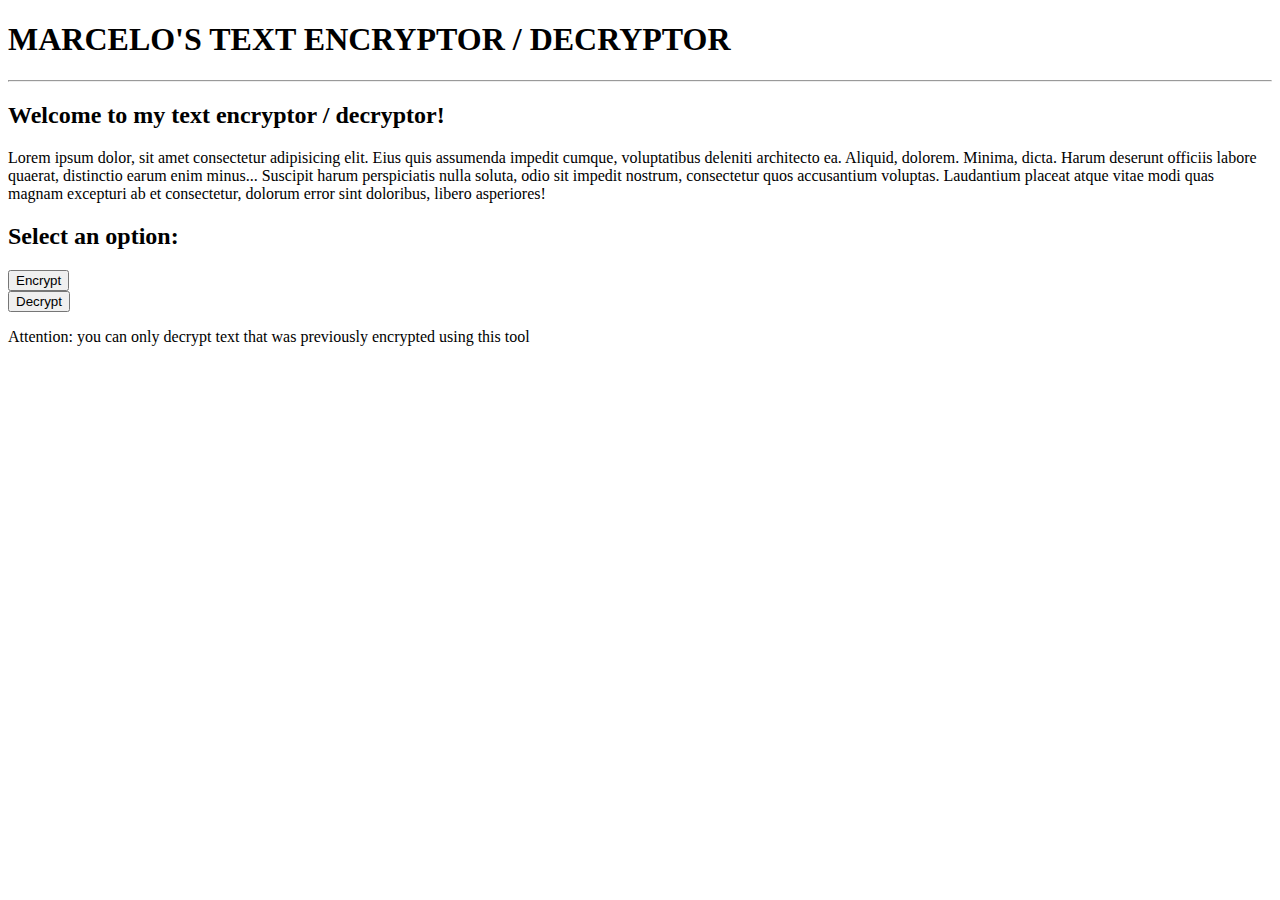
<file: index.html>
<!DOCTYPE html>
<html lang="en">

<head>
    <meta charset="UTF-8">
    <meta http-equiv="X-UA-Compatible" content="IE=edge">
    <meta name="viewport" content="width=device-width, initial-scale=1.0">
    <title>Text Encryptor / Decryptor</title>
</head>

<body>

    <header>
        <h1>MARCELO'S TEXT ENCRYPTOR / DECRYPTOR</h1>
    </header>

    <hr>
    <main>
        <h2>Welcome to my text encryptor / decryptor!</h2>

        <p>
            Lorem ipsum dolor, sit amet consectetur adipisicing elit. Eius quis assumenda impedit cumque, voluptatibus
            deleniti architecto ea. Aliquid, dolorem. Minima, dicta. Harum deserunt officiis labore quaerat, distinctio
            earum enim minus...
            Suscipit harum perspiciatis nulla soluta, odio sit impedit nostrum, consectetur quos accusantium voluptas.
            Laudantium placeat atque vitae modi quas magnam excepturi ab et consectetur, dolorum error sint doloribus,
            libero asperiores!
        </p>

        <h2>Select an option:</h2>

        <form action="encrypt.html">
            <button>Encrypt</button>
        </form>

        <form action="decrypt.html">
            <button>Decrypt</button>
        </form>

        <p>
            Attention: you can only decrypt text that was previously encrypted using this tool
        </p>


        <footer>

        </footer>
    </main>


</body>

</html>
</file>
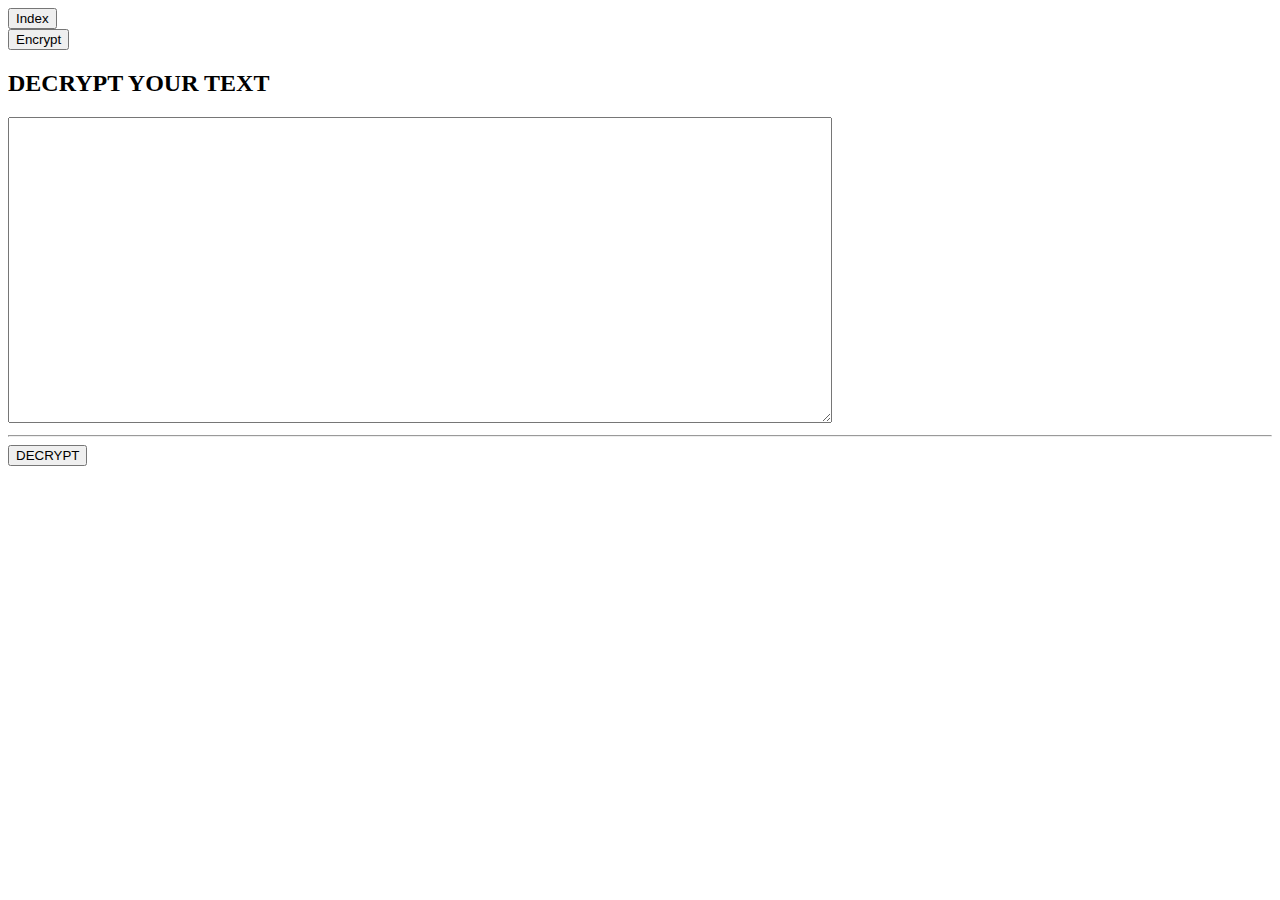
<file: decrypt.html>
<!DOCTYPE html>
<html lang="en">

<head>
    <meta charset="UTF-8">
    <meta http-equiv="X-UA-Compatible" content="IE=edge">
    <meta name="viewport" content="width=device-width, initial-scale=1.0">
    <title>Document</title>
</head>

<body>

    <main>
        <form action="">

            <header>
                <form action="landingpage.html">
                    <button>Index</button>
                </form>

                <form action="encrypt.html">
                    <button>Encrypt</button>
                </form>
            </header>

            <h2>DECRYPT YOUR TEXT</h2>

            <section>
                <div>

                    <textarea id="text" rows="20" cols="100" name="text" placeholder="type / paste your text here">
                    </textarea>

                </div>
            </section>

            <hr>

            <section>
                <button>DECRYPT</button>
            </section>
        </form>

    </main>
</body>

</html>
</file>
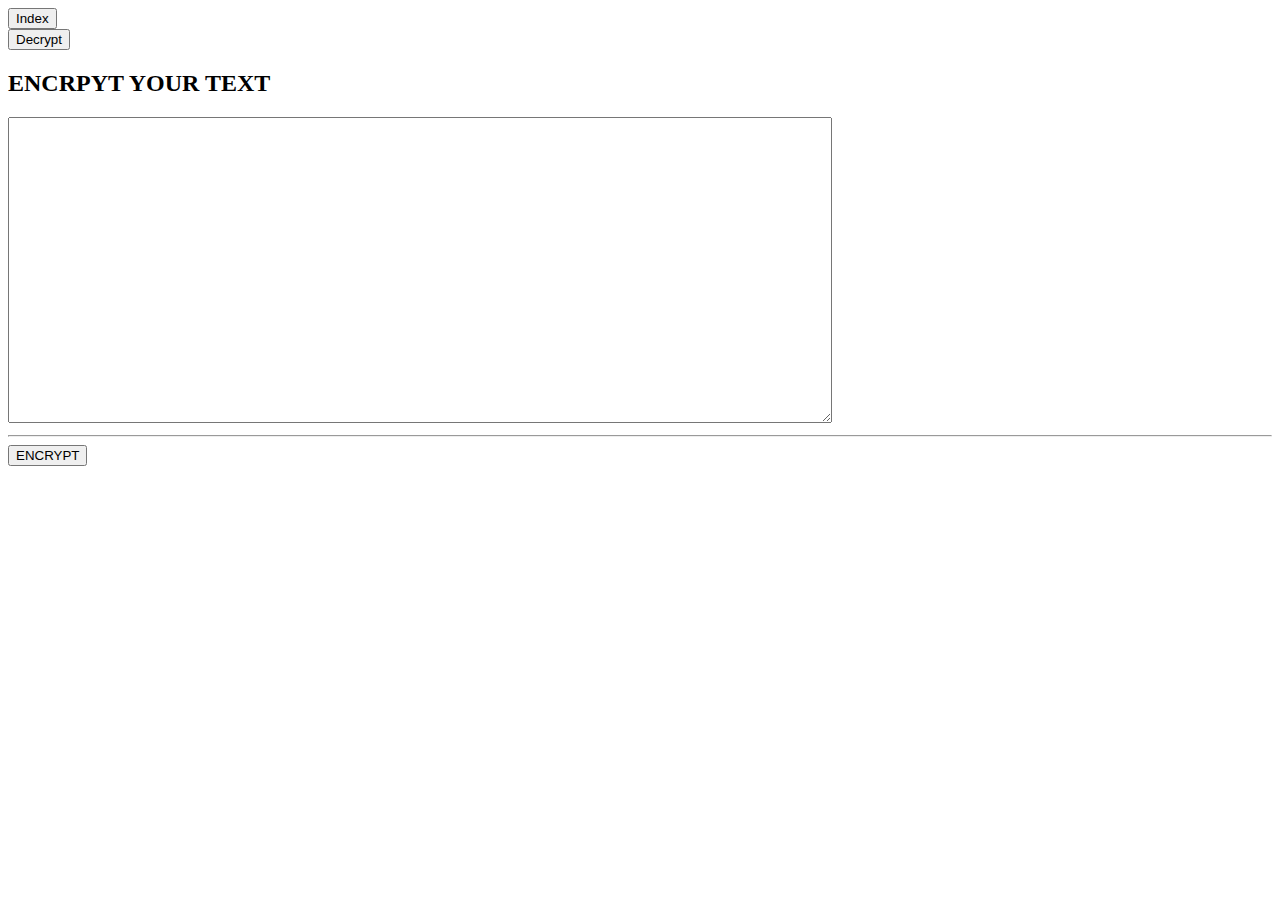
<file: encrypt.html>
<!DOCTYPE html>
<html lang="en">

<head>
    <meta charset="UTF-8">
    <meta http-equiv="X-UA-Compatible" content="IE=edge">
    <meta name="viewport" content="width=device-width, initial-scale=1.0">
    <title>Document</title>
</head>

<body>

    <main>
        <form action="">

            <header>
                <form action="index.html">
                    <button>Index</button>
                </form>

                <form action="decrypt.html">
                    <button>Decrypt</button>
                </form>
            </header>

            <h2>ENCRPYT YOUR TEXT</h2>

            <section>
                <div>

                    <textarea id="text" rows="20" cols="100" name="text" placeholder="type / paste your text here">
                    </textarea>

                </div>
            </section>

            <hr>

            <section>
                <button>ENCRYPT</button>
            </section>
        </form>
    </main>

</body>

</html>
</file>
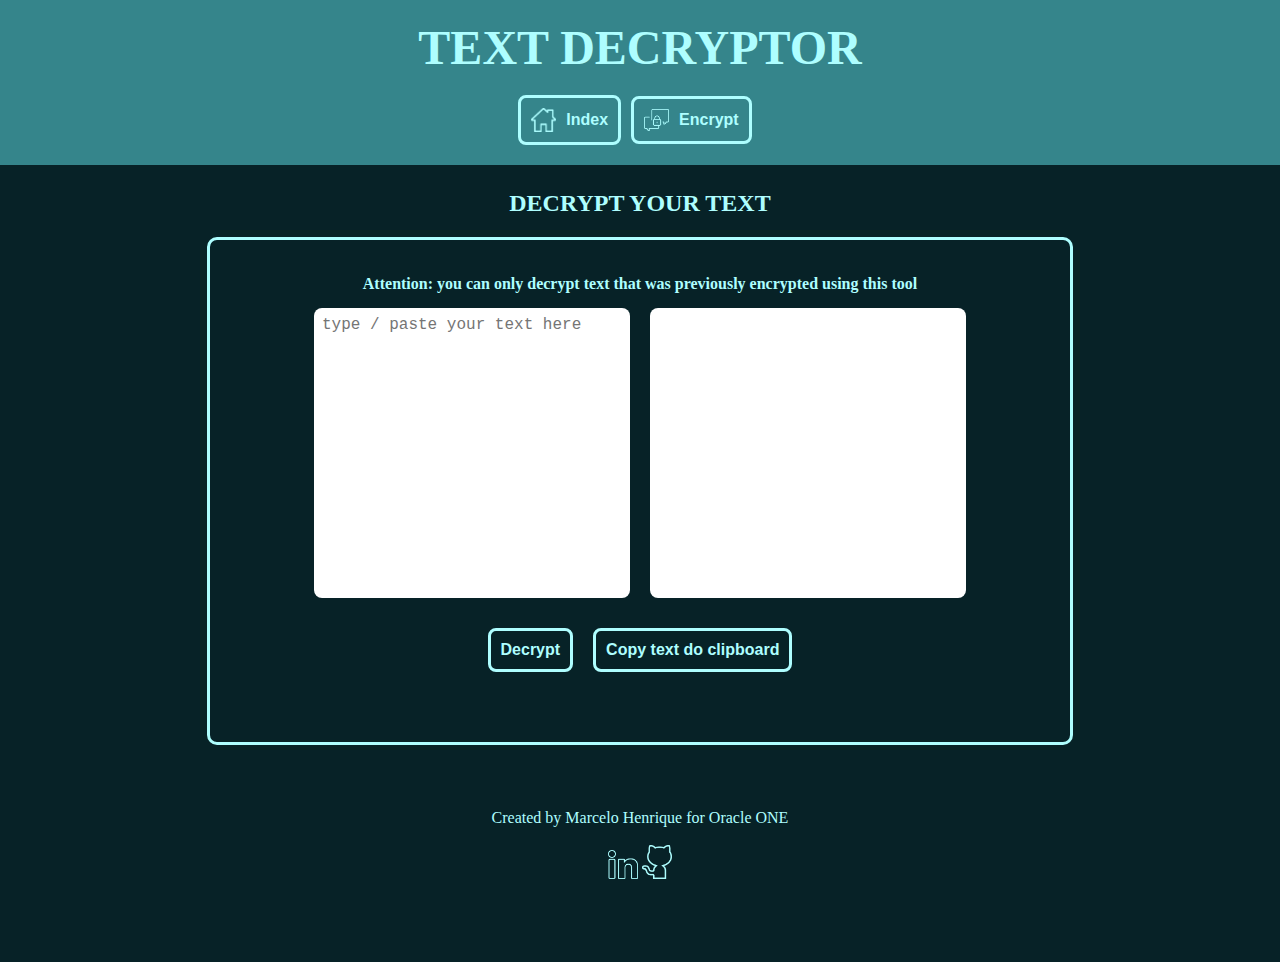
<file: html/decrypt.html>
<!DOCTYPE html>
<html lang="en">

<head>
    <meta charset="UTF-8">
    <meta http-equiv="X-UA-Compatible" content="IE=edge">
    <meta name="viewport" content="width=device-width, initial-scale=1.0">
    <link rel="stylesheet" href="../css/decrypt.css">


    <title>Document</title>
</head>

<body>



    <!-- header of page with links to other sections of site -->

    <header class="header">

        <div class="title-header">
            <h1>TEXT DECRYPTOR</h1>
        </div>

        <div class="header-buttons">
            <form action="index.html">
                <button class="go-to-index"><img class="header-icon" src="icons/home.png">Index</button>
            </form>

            <form action="encrypt.html">
                <button class="go-to-encrypt"><img class="header-icon" src="icons/encrypt.png">Encrypt</button>
            </form>
        </div>

    </header>

    <div class="title">
        <h1>DECRYPT YOUR TEXT</h1>
    </div>


    <main class="main">
        <div class="subtitle">
            <h2>Attention: you can only decrypt text that was previously encrypted using this tool</h2>
        </div>

        <section class="text-input">
            <div class="decrypt-input">

                <!-- <input id="value" placeholder="type / paste your text here"> -->

                <!-- class="text-input" type="text" name="textInput" id="textInput"
                placeholder="type / paste your text here" -->
                <form method="get" id="text-input">
                </form>
                <textarea form="text-input" name="textInput" id="textInput" rows="15" cols="45" wrap="soft"
                    placeholder="type / paste your text here" style="resize: none"></textarea>

            </div>


            <div class="decrypt-output">

                <form method="get" id="text-output">
                </form>

                <textarea form="text-output" name="decryptOutput" id="decryptOutput" rows="15" cols="45" wrap="soft"
                    readonly="readonly" style="resize: none"></textarea>

                <!-- <input rows="10" cols="50" type="text-input" id="encryptOutput" readonly="readonly"> -->

            </div>
        </section>

        <section class="buttons">

            <div>
                <input class="decrypt-button" type="submit" value="Decrypt" id="btnDecrypt">
            </div>

            <div>
                <input class="clipboard-button" type="submit" value="Copy text do clipboard" id="copyText">
            </div>

        </section>
    </main>

    <script type="text/javascript" src="../js/decrypt.js"></script>

    <footer>
        <div class="footer">
            Created by Marcelo Henrique for Oracle ONE
            <br>
            <br>
            <a href="https://www.linkedin.com/in/marcelo-henrique-9a4250226/"><img class="footer-icon"
                    src="icons/linkedin.png"></a>
            <a href="https://github.com/first3numbers"> <img class="footer-icon" src="icons/github.png"></a>
        </div>
    </footer>

</body>

</html>
</file>
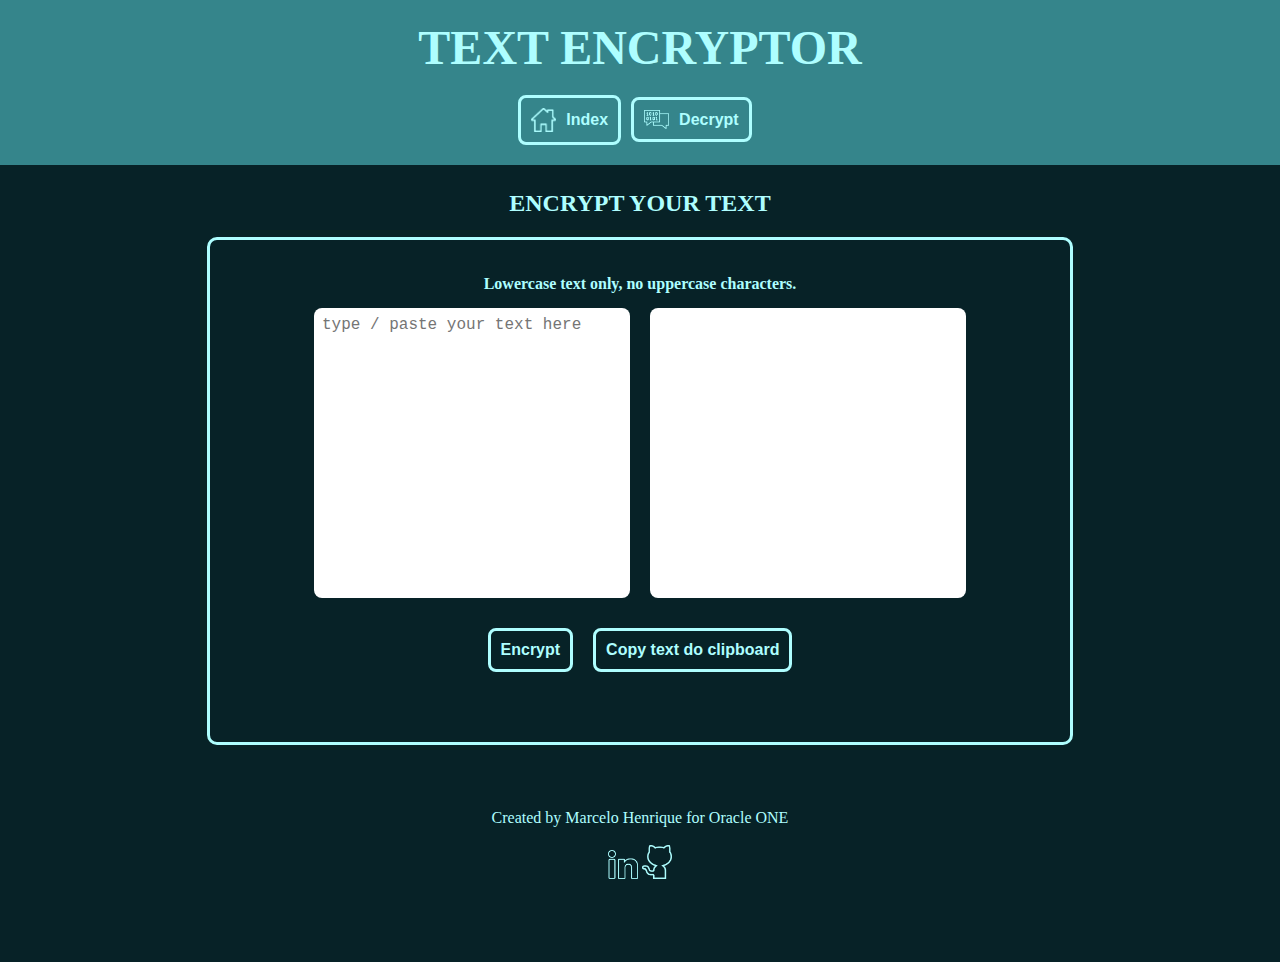
<file: html/encrypt.html>
<!DOCTYPE html>
<html lang="en">

<head>
    <meta charset="UTF-8">
    <meta http-equiv="X-UA-Compatible" content="IE=edge">
    <meta name="viewport" content="width=device-width, initial-scale=1.0">
    <link rel="stylesheet" href="../css/encrypt.css">


    <title>Document</title>
</head>

<body>



    <!-- header of page with links to other sections of site -->

    <header class="header">

        <div class="title-header">
            <h1>TEXT ENCRYPTOR</h1>
        </div>

        <div class="header-buttons">
            <form action="index.html">
                <button class="go-to-index"><img class="header-icon" src="icons/home.png">Index</button>
            </form>

            <form action="decrypt.html">
                <button class="go-to-decrypt"><img class="header-icon" src="icons/decrypt.png">Decrypt</button>
            </form>
        </div>

    </header>

    <div class="title">
        <h1>ENCRYPT YOUR TEXT</h1>
    </div>


    <main class="main">
        <div class="subtitle">
            <h2>Lowercase text only, no uppercase characters.</h2>
        </div>

        <section class="text-input">
            <div class="encrypt-input">

                <!-- <input id="value" placeholder="type / paste your text here"> -->

                <!-- class="text-input" type="text" name="textInput" id="textInput"
                placeholder="type / paste your text here" -->
                <form method="get" id="text-input">
                </form>
                <textarea form="text-input" name="textInput" id="textInput" rows="15" cols="45" wrap="soft"
                    placeholder="type / paste your text here" style="resize: none"></textarea>

            </div>


            <div class="encrypt-output">

                <form method="get" id="text-output">
                </form>

                <textarea form="text-output" name="encryptOutput" id="encryptOutput" rows="15" cols="45" wrap="soft"
                    readonly="readonly" style="resize: none"></textarea>

                <!-- <input rows="10" cols="50" type="text-input" id="encryptOutput" readonly="readonly"> -->

            </div>
        </section>

        <section class="buttons">

            <div>
                <input class="encrypt-button" type="submit" value="Encrypt" id="btnCrypt">
            </div>

            <div>
                <input class="clipboard-button" type="submit" value="Copy text do clipboard" id="copyText">
            </div>

        </section>
    </main>

    <footer>
        <div class="footer">
            Created by Marcelo Henrique for Oracle ONE
            <br>
            <br>
            <a href="https://www.linkedin.com/in/marcelo-henrique-9a4250226/"><img class="footer-icon"
                    src="icons/linkedin.png"></a>
            <a href="https://github.com/first3numbers"> <img class="footer-icon" src="icons/github.png"></a>
        </div>
    </footer>

    <script type="text/javascript" src="../js/encrypt.js"></script>

</body>

</html>
</file>
<file: css/decrypt.css>
* {
        margin: 0;
        padding: 0;
        border: 0;
        outline: 0;
        font-size: 100%;
        vertical-align: baseline;
        background: transparent;
    }

body {
  background-color: #072227;
  font-family: consolas;
  color:#AEFEFF;
}

.header {
  margin: 0 auto;
  background-color:#35858B;
  padding:10px;
  margin-bottom: 25px;
}

.header-buttons {
  margin-bottom: 10px;
  margin-top: 10px;

  display: flex;
  justify-content: center;
  align-items: center;
  top: 50%;
  left: 50%;
}

.header-icon{
  width:25px;
  height: auto;

  margin-right: 10px;

  display: flex;
  justify-content: center;
  align-items: center;
}

.go-to-index {
  border: 3px solid #AEFEFF;
  color: #AEFEFF;
  font-weight: bold;

  padding: 10px;
  margin-top: 10px;
  margin-right: 10px;
  border-radius: 0.5em;

  display: flex;
  justify-content: center;
  align-items: center;
}


.go-to-encrypt {
  border: 3px solid #AEFEFF;
  color: #AEFEFF;
  font-weight: bold;

  padding: 10px;
  margin-top: 10px;
  margin-right: 10px;
  border-radius: 0.5em;

  display: flex;
  justify-content: center;
  align-items: center;
}

.title-header {

  margin-top: 10px;
  margin-bottom: 5px;

  justify-content: center;
  align-items: center;
  text-align: center;
  font-size: 300%;

}

.title {
  margin-top: 10px;
  margin-bottom: 20px;

  justify-content: center;
  align-items: center;
  text-align: center;
  font-size: 150%;

}
.subtitle{
  display: flex;
  justify-content: center;
  align-items: center;

  padding:5px;
  margin-bottom: 10px;
}

.main {
  width: 800px;
  border: 3px solid #AEFEFF;
  border-radius: 10px;
  padding: 30px;
  margin:0 auto;
}

.text-input{
  display: flex;
    justify-content: center;
  align-items: center;
}

.decrypt-input {
  display: grid;
  justify-content: center;
  align-items: center;
  margin-right: 10px;

  border-radius: 0.5em;
  background-color: #ffffff;
  display: block;
  padding: 0.5em;
  width:300px;
  font-size:12pt;
}

.decrypt-output {
  display: grid;
  justify-content: center;
  align-items: center;
  margin-left: 10px;


  border-radius: 0.5em;
  background-color: #ffffff;
  display: block;
  padding: 0.5em;
  width:300px;
  font-size:12pt;
}

.buttons{
  margin-bottom: 40px;
  margin-top: 20px;

  display: flex;
  justify-content: center;
  align-items: center;
  top: 50%;
  left: 50%;
}

.decrypt-button {
  border: 3px solid #AEFEFF;
  color: #AEFEFF;
  font-weight: bold;

  padding: 10px;
  margin-top: 10px;
  margin-right: 10px;
  border-radius: 0.5em;

  display: flex;
  justify-content: center;
  align-items: center;
}

.clipboard-button {
  border: 3px solid #AEFEFF;
  color: #AEFEFF;
  font-weight: bold;
 
  padding: 10px;
  margin-top: 10px;
  margin-left: 10px;
  border-radius: 0.5em;

  display: flex;
  justify-content: center;
  align-items: center;
}

.warning {
  margin-top: 20px;
  margin-right: 15px;
  margin-bottom: 5px;

text-align: center;

}

.footer-icon{
  width:30px;
  height: auto;
}

.footer {
 margin:5%;

text-align: center;
}
</file>
<file: css/encrypt.css>
* {
        margin: 0;
        padding: 0;
        border: 0;
        outline: 0;
        font-size: 100%;
        vertical-align: baseline;
        background: transparent;
    }

body {
  background-color: #072227;
  font-family: consolas;
  color:#AEFEFF;
  min-height: 100%;
}

.header {
  margin: 0 auto;
  background-color:#35858B;
  padding:10px;
  margin-bottom: 25px;
}

.header-buttons {
  margin-bottom: 10px;
  margin-top: 10px;

  display: flex;
  justify-content: center;
  align-items: center;
  top: 50%;
  left: 50%;
}

.go-to-index {
  border: 3px solid #AEFEFF;
  color: #AEFEFF;
  font-weight: bold;

  padding: 10px;
  margin-top: 10px;
  margin-right: 10px;
  border-radius: 0.5em;

  display: flex;
  justify-content: center;
  align-items: center;
}


.go-to-decrypt {
  border: 3px solid #AEFEFF;
  color: #AEFEFF;
  font-weight: bold;

  padding: 10px;
  margin-top: 10px;
  margin-right: 10px;
  border-radius: 0.5em;

  display: flex;
  justify-content: center;
  align-items: center;
}

.title-header {

  margin-top: 10px;
  margin-bottom: 5px;

  justify-content: center;
  align-items: center;
  text-align: center;
  font-size: 300%;

}

.title {
  margin-top: 10px;
  margin-bottom: 20px;

  justify-content: center;
  align-items: center;
  text-align: center;
  font-size: 150%;

}
.subtitle{
  display: flex;
  justify-content: center;
  align-items: center;

  padding:5px;
  margin-bottom: 10px;
}

.main {
  width: 800px;
  border: 3px solid #AEFEFF;
  border-radius: 10px;
  padding: 30px;
  margin:0 auto;
}

.text-input{
  display: flex;
      justify-content: center;
  align-items: center;
}

.encrypt-input {
  display: grid;
  justify-content: center;
  align-items: center;
  margin-right: 10px;

  border-radius: 0.5em;
  background-color: #ffffff;
  display: block;
  padding: 0.5em;
  width:300px;
  font-size:12pt;
}

.header-icon{
  width:25px;
  height: auto;

  margin-right: 10px;

  display: flex;
  justify-content: center;
  align-items: center;
}

.encrypt-output {
  display: grid;
  justify-content: center;
  align-items: center;
  margin-left: 10px;


  border-radius: 0.5em;
  background-color: #ffffff;
  display: block;
  padding: 0.5em;
  width:300px;
  font-size:12pt;
}

.buttons{
  margin-bottom: 40px;
  margin-top: 20px;

  display: flex;
  justify-content: center;
  align-items: center;
  top: 50%;
  left: 50%;
}

.encrypt-button {
  border: 3px solid #AEFEFF;
  color: #AEFEFF;
  font-weight: bold;

  padding: 10px;
  margin-top: 10px;
  margin-right: 10px;
  border-radius: 0.5em;

  display: flex;
  justify-content: center;
  align-items: center;
}

.clipboard-button {
  border: 3px solid #AEFEFF;
  color: #AEFEFF;
  font-weight: bold;
 
  padding: 10px;
  margin-top: 10px;
  margin-left: 10px;
  border-radius: 0.5em;

  display: flex;
  justify-content: center;
  align-items: center;
}

.warning {
  margin-top: 20px;
  margin-right: 15px;
  margin-bottom: 5px;

text-align: center;

}

.footer-icon{
  width:30px;
  height: auto;
}

.footer {
 margin:5%;

text-align: center;
}
</file>
